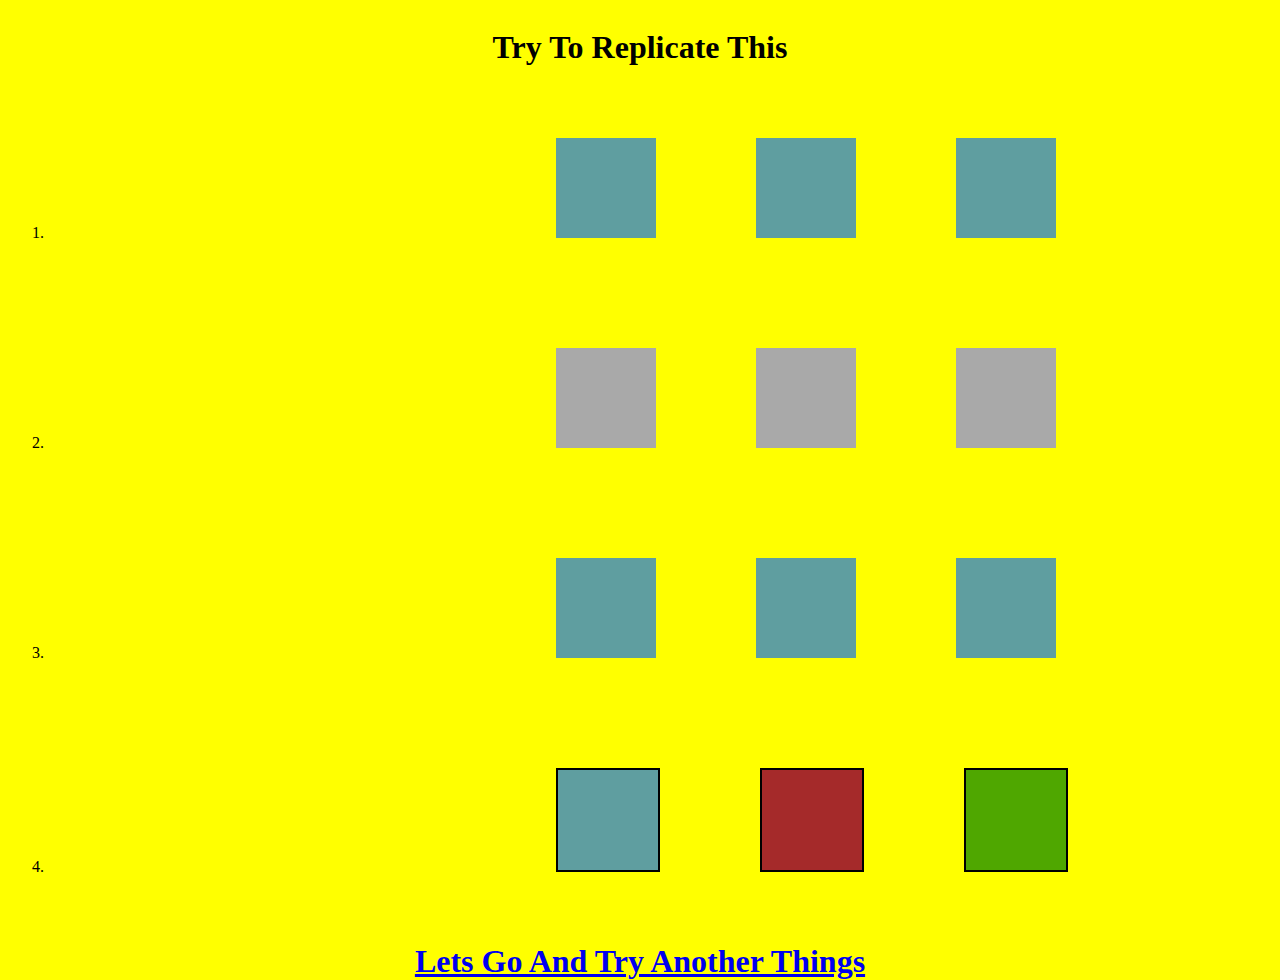
<file: index.html>
<!DOCTYPE html>
<html lang="en">

<head>
    <meta charset="UTF-8">
    <meta http-equiv="X-UA-Compatible" content="IE=edge">
    <meta name="viewport" content="width=device-width, initial-scale=1.0">
    <link rel="stylesheet" href="style.css">
    <title>css assesment 5</title>
</head>

<body>
    <h1>Try To Replicate This</h1>


    <ol>
        <li>
            <div class="box">
                <div class="box-content"></div>
                <div class="box-content"></div>
                <div class="box-content "></div>

            </div>
        </li>

        <li>
            <div class="box">
                <div class="box-content  second"></div>
                <div class="box-content second"></div>
                <div class="box-content second"></div>

            </div>
        </li>
        <li>
            <div class="box">
                <div class="box-content third"></div>
                <div class="box-content third"></div>
                <div class="box-content third"></div>

            </div>
        </li>
        <li>
            <div class="box">
                <div class="box-content fourth"></div>
                <div class="box-content fifth"></div>
                <div class="box-content sixth"></div>

            </div>
        </li>

    </ol>
<a href="index2.html"><h1>Lets Go And Try Another Things</h1></a>


</body>

</html>
</file>
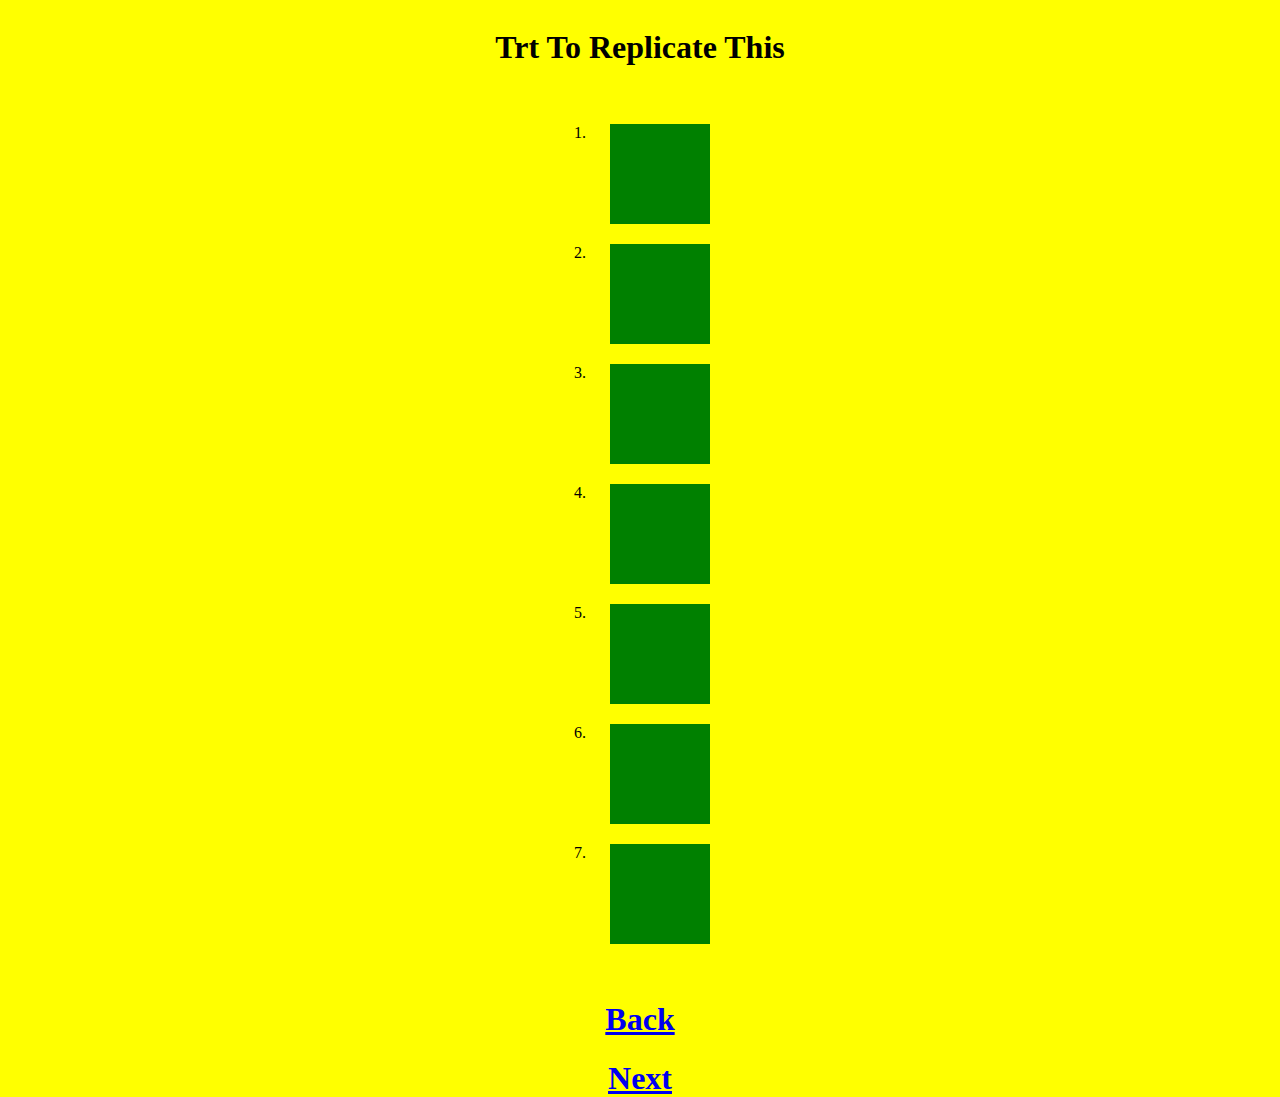
<file: index2.html>
<!DOCTYPE html>
<html lang="en">
<head>
    <meta charset="UTF-8">
    <meta http-equiv="X-UA-Compatible" content="IE=edge">
    <meta name="viewport" content="width=device-width, initial-scale=1.0">
    <link rel="stylesheet" href="style.css">
    <title>Document</title>
</head>
<body class="body2">
    <h1>Trt To Replicate This</h1>

    <div class="box1">
        <ol>
     <li>  <div class="container one"></div></li> 
     <li> <div class="container two"></div></li> 
     <li><div class="container three"></div></li> 
     <li> <div class="container four"></div></li> 
     <li> <div class="container five"></div></li> 
     <li> <div class="container six"></div></li> 
     <li> <div class="container seven"></div></li> 
    </ol>
    </div>

    <a href="./index.html"><h1>Back</h1></a>
    <a href="./index3.html"><h1>Next</h1></a>

</body>
</html>
</file>
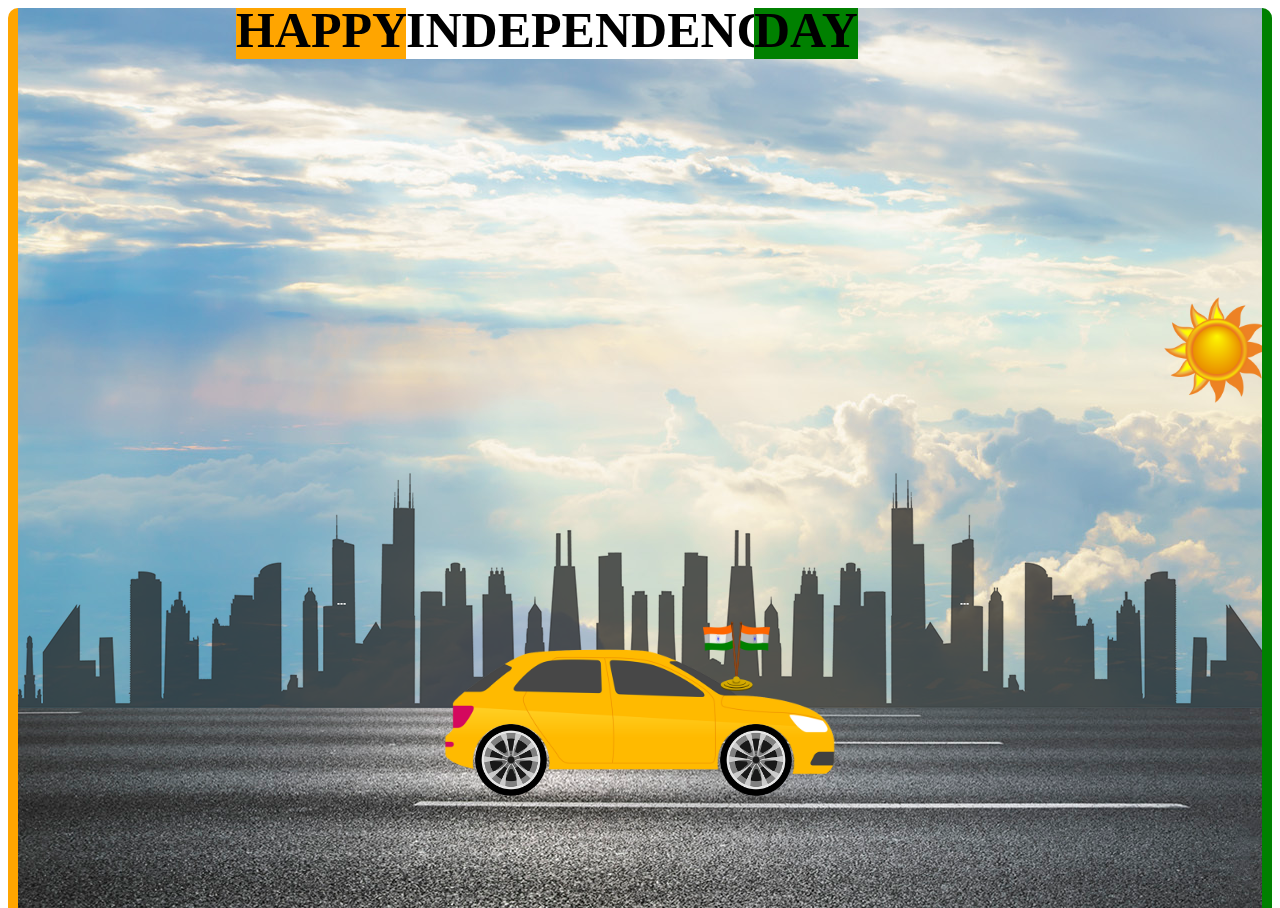
<file: index3.html>
<!DOCTYPE html>
<html lang="en">

<head>
    <meta charset="UTF-8">
    <meta http-equiv="X-UA-Compatible" content="IE=edge">
    <meta name="viewport" content="width=device-width, initial-scale=1.0">
    <link rel="stylesheet" href="style.css">
    <title>Document</title>
</head>

<body class="body3">

    <div class="sky">
        <div class="highway"></div>
        <div class="city"></div>
        <div class="car">
            <img src="./car.png" alt="">
        </div>
        <div class="wheel">
            <img src="./back.png" class="back-wheel" alt="">
            <img src="./front.png" class="front-wheel" alt="">

        </div>
        <div class="sun">
            <img src="./sun.png" alt="">
        </div>
       <div class="name">
        <div class="happy">HAPPY</div>
        <div class="INDEPENDENCE">INDEPENDENCE</div>
        <div class="DAY">DAY</div>

       </div>
       <div class="flag">
        <img src="./flag.png" alt="">
       </div>
    </div>

    </body>

</html>
</file>
<file: style.css>
/* ===================================INDEX1.HTML START============================ */

body {
    position: absolute;
    left: 0;
    right: 0;
    top: 0;
    height: 500px;
    background-color: yellow;
}

h1 {
    text-align: center;

}

.box {

    display: flex;
    margin: 10px;
    margin-left: 458px;
}

.box-content {
    position: relative;
    width: 100px;
    height: 100px;
    background-color: cadetblue;
    margin: 50px;
    animation: dheeraj ease-in-out 2s infinite alternate-reverse;
    position: relative;

}

@keyframes dheeraj {

    from {
        transform: skewx(20deg);
    }

    to {
        transform: skewY(-20deg);
    }


}

.second {
    background-color: darkgray;
    animation: aarav 2s ease-in-out 2s infinite alternate-reverse;
}

@keyframes aarav {

    from {
        transform: skewx(-20deg);
    }

    to {
        transform: skewY(20deg);
    }


}

.third {
    animation: niraj 3s ease-in-out 1s infinite;
}

@keyframes niraj {

    from {
        transform: rotate(-360deg);
    }




}

.fourth {
    animation: fourth 1s ease-in 1s infinite alternate-reverse;
    border: 2px solid black;
}

@keyframes fourth {

    from {
        transform: scale(1.1);
        /* width: 100px; */
        height: 100px;


    }

    to {
        transform: scale();
        /* width: 80px; */
        height: 50px;
    }
}

.fifth {
    animation: fifth 1s ease-in 3s infinite alternate;
    border: 2px solid black;
    background-color: brown;
    position: relative;
}

@keyframes fifth {

    from {
        transform: scalex(1.5);
        width: 80px;



    }

    to {
        transform: scaley();
        width: 30px;

    }
}

.sixth {
    animation: sixth 2s ease-in-out 0.9s infinite alternate;
    border: 2px solid black;
    background-color: rgba(0, 128, 0, 0.692);


}

@keyframes sixth {

    from {
        transform: rotate(360deg);
    }
}

/* ===================================INDEX.HTML END============================ */




/* ===================================INDEX2.HTML START============================ */

.body1{
    position: absolute;
    left: 0;
    right: 0;
    top: 0;
    height: 500px;
    background-color: yellow;
}
.box1{
   
   display: flex;
   flex-direction: column;
   align-items: center;

}

.container{
    width: 100px;
    height: 100px;
    background-color: green;
    margin: 20px;
    transition: width 2s, height 4s;
}
.one:hover{
width: 300px;
}

.two:hover{
    width: 300px;
    height: 300px;
    
}

.three:hover{
    transition-timing-function: linear;
    width: 303px;
}

.four:hover{
    transition-timing-function: ease;
    width: 300px;
}

.five:hover{
    transition-timing-function: ease-in;
    width: 300px;
}

.six:hover{
    transition-timing-function: ease-out;
    width: 300px;
}

.seven:hover{
    transition-timing-function: ease-in-out;
    width: 300px;
}




/* ===================================INDEX3.HTML START============================ */

.body3{
    /* margin: 0;
    padding: 0; */
    background-color: white;
}

.sky{
   background-image: url(./sky.jpg);
   position: relative;
   left: 0;
   right: 0;
   height: 100vh;
   overflow:hidden;
   background-repeat: no-repeat;
   border-left: 10px solid orange;
   border-top-left-radius: 10px;
   border-right: 10px solid green;
   border-top-right-radius: 10px;

}
.highway{
    height: 200px;
    width: 5000%;
    position: absolute;
    left: 0;
    right: 0;
    background-image: url(./road.jpg);
    background-repeat: repeat-x;
    display: block;
    /* height: 30vh; */
    /* top: 550px; */
    bottom: 0;
    animation: highway 5s linear infinite;
    z-index: 1;
}
@keyframes highway{
    100%{
        transform: translateX(-5000px);
    }
}

.city{
    background-image: url(./city.png);
    position: absolute;
    left: 0;
    right: 0;
    height: 250px;
    width: 500%;
    z-index: 1;
    bottom: 200px;
    display: block;
    background-repeat: repeat-x;
    animation: city 20s linear infinite;

}
@keyframes city{
    100%{
        transform: translateX(-3400px);
    }
}

.car{
    position: absolute;
    width: 400px;
    left: 50%;
    bottom: 100px;
    transform: translateX(-50%);
    z-index: 2;
}
.car img{
    width: 100%;
    animation: car 1s linear infinite;
}
@keyframes car{
    100%{
        transform: translateY(-1px);
    }
    50%{
        transform: translateY(5px);
    }
    0%{
        transform: translateY(-1px);
    }
}

.wheel{
    bottom: 178px;
   transform: translateX(-50%);
    z-index: 2;
    left: 50%;
    position: absolute;
    
}
.wheel img{
    width: 72px;
    height: 72px;
    animation: wheel 1s linear infinite;
}
.back-wheel{
    left: -165px;
    position: absolute;
    bottom: -66px;

}
.front-wheel{
    left: 80px;
    position: absolute;
    top: -6px;
}
@keyframes wheel{
    100%{
        transform: rotate(360deg);
    }
}

.sun{
    position: absolute;
    width: 400%;
    bottom: 100px;
    
}
.sun img{
    width: 110px;
    position: absolute;
    z-index: 2;
    bottom: 403px;
    left: 23%;
    animation: sun 500s linear infinite;
    
}
@keyframes sun{
    100%{
        transform: translate(-3400px);
     
    }
}
.name{
    display: flex;
    margin: 22px;
    align-items: center;
    justify-content: center;
    position: relative;
    right: 318px;
}
.happy{
    background-color: orange;
    position: absolute;
    font-size: 50px;
    z-index: 2;
    font-weight: bold;

}
.INDEPENDENCE{
    background-color: white;
    position: absolute;
    font-size: 50px;
    left: 57%;
    z-index: 2;
    font-weight: bold;

}
.DAY{
    background-color: green;
    position: absolute;
    font-size: 50px;
    left: 86%;
    z-index: 2;
    font-weight: bold;
}

.flag{
    position: absolute;
    width: 222px;
    left: 64%;
    bottom: 213px;
    transform: translateX(-50%);
    z-index: 5;
}
.flag img{
    width: 30%;
  
}
</file>
